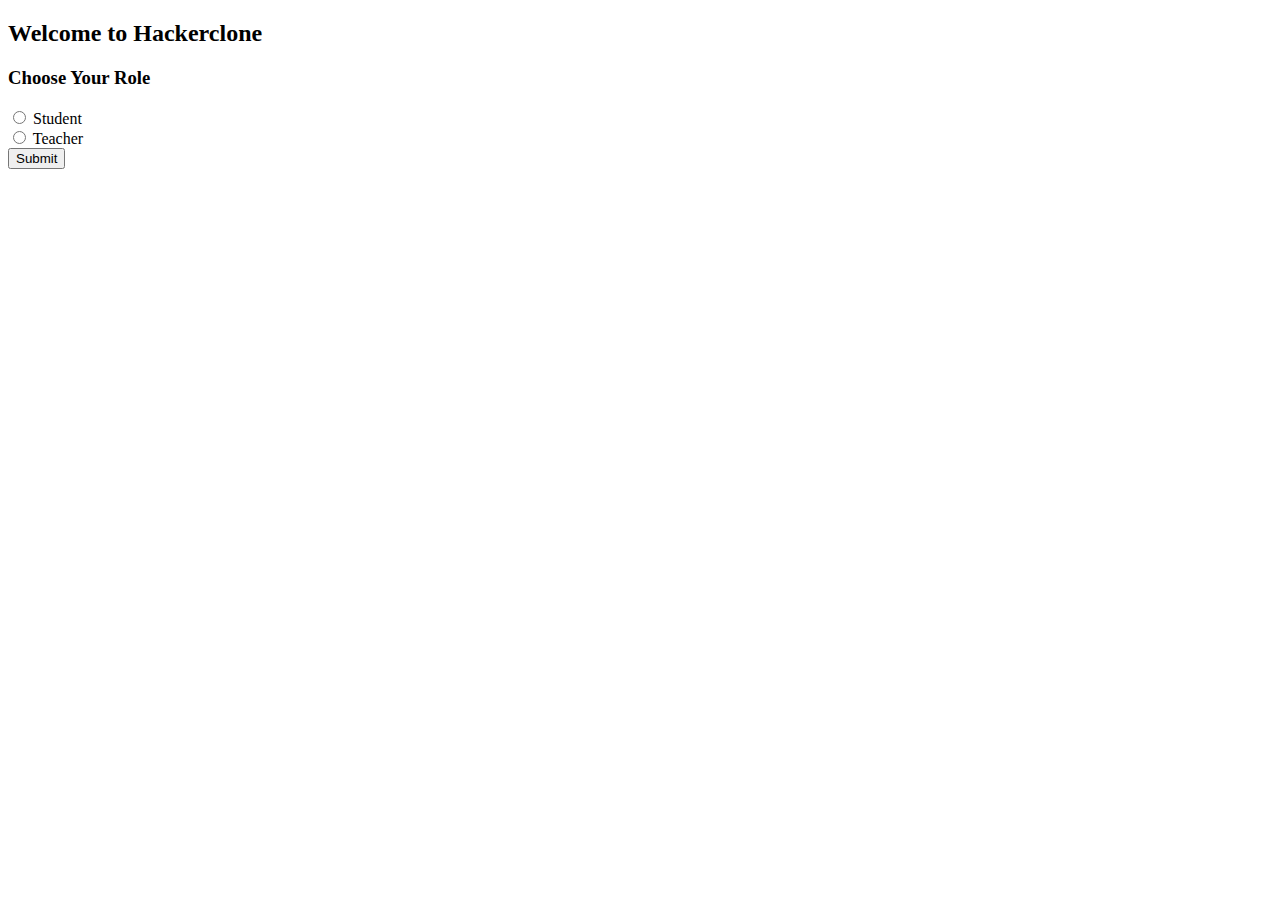
<file: BackEnd/OnlineCodingEvaluationPlatform/src/main/resources/templates/index.html>
<!DOCTYPE html>
<html lang="en" xmlns:th="http://www.thymeleaf.org">
<head>
  <meta charset="UTF-8">
  <meta name="viewport" content="width=device-width, initial-scale=1.0">
  <title>Welcome to Hackerclone</title>
  <link rel="stylesheet" th:href="@{/css/index.css}" />
</head>
<body>
  <div class="container">
    <h2>Welcome to Hackerclone</h2>
    <h3>Choose Your Role</h3>
    <form action="/index" method="POST" onsubmit="return validateForm()">
      <div class="role-options">
        <div class="role-option">
          <input type="radio" id="student" name="role" value="studentlogin">
          <label for="student">Student</label>
        </div>
        <div class="role-option">
          <input type="radio" id="teacher" name="role" value="teacherlogin">
          <label for="teacher">Teacher</label>
        </div>
      </div>
      <button type="submit" class="submit-button">Submit</button>
    </form>
    <p id="error-message" style="color: red; display: none;">Please select a role</p>   
  </div>

  <script>
    function validateForm() {
      var studentChecked = document.getElementById("student").checked;
      var teacherChecked = document.getElementById("teacher").checked;

      if (!studentChecked && !teacherChecked) {
        document.getElementById("error-message").style.display = "block";
        return false;
      }
      return true;
    }
  </script>
</body>
</html>
</file>
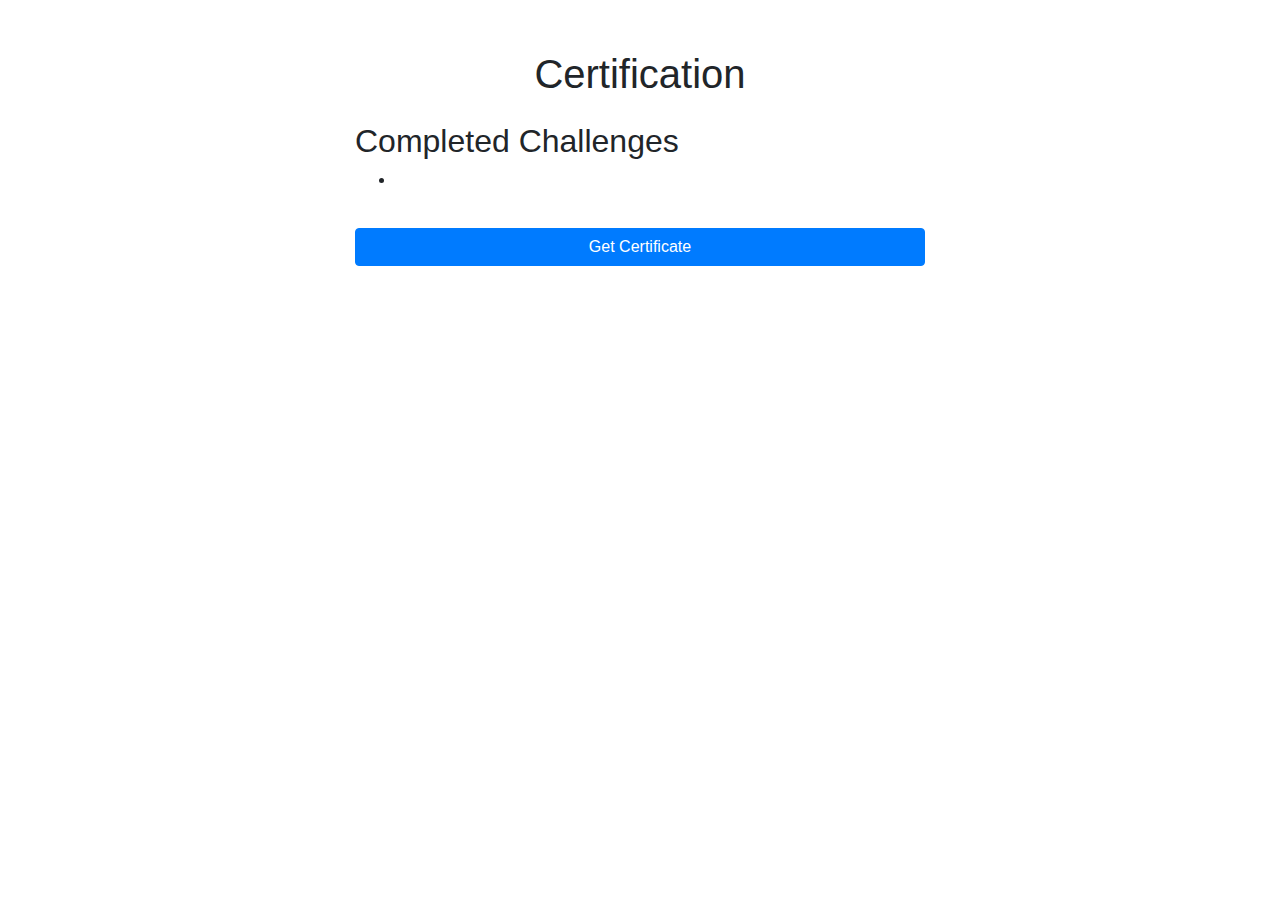
<file: BackEnd/OnlineCodingEvaluationPlatform/src/main/resources/templates/Certification.html>
<!DOCTYPE html>
<html lang="en">
<head>
    <meta charset="UTF-8">
    <title>Certification</title>
    <link rel="stylesheet" href="https://stackpath.bootstrapcdn.com/bootstrap/4.5.2/css/bootstrap.min.css">
    <style>
        .container {
            max-width: 600px;
            margin: 50px auto;
        }
        .btn-primary {
            width: 100%;
            margin-top: 20px;
        }
        #confirmationMessage {
            background-color: #f0f0f0;
            border: 1px solid #ccc;
            padding: 20px;
            margin-top: 20px;
            display: none;
        }
    </style>
</head>
<body>
<div class="container">
    <h1 class="text-center mb-4">Certification</h1>
    <h2>Completed Challenges</h2>
    <ul>
        <li th:each="challenge : ${completedChallenges}" th:text="${challenge.title}"></li>
    </ul>
    <button type="button" class="btn btn-primary" onclick="generateCertificate()">Get Certificate</button>
    
    <!-- Confirmation message -->
    <div id="confirmationMessage">
        <h3 class="text-success">Congratulations! You have successfully completed the certification.</h3>
        <p>Your certificate will be emailed to you shortly.</p>
    </div>
</div>

<script>
    function generateCertificate() {
        // Perform AJAX request to the server to generate the certificate
        // Once the request is successful, display the confirmation message
        // For demonstration purpose, let's show the confirmation message immediately
        document.getElementById("confirmationMessage").style.display = "block";
    }
</script>

</body>
</html>
</file>
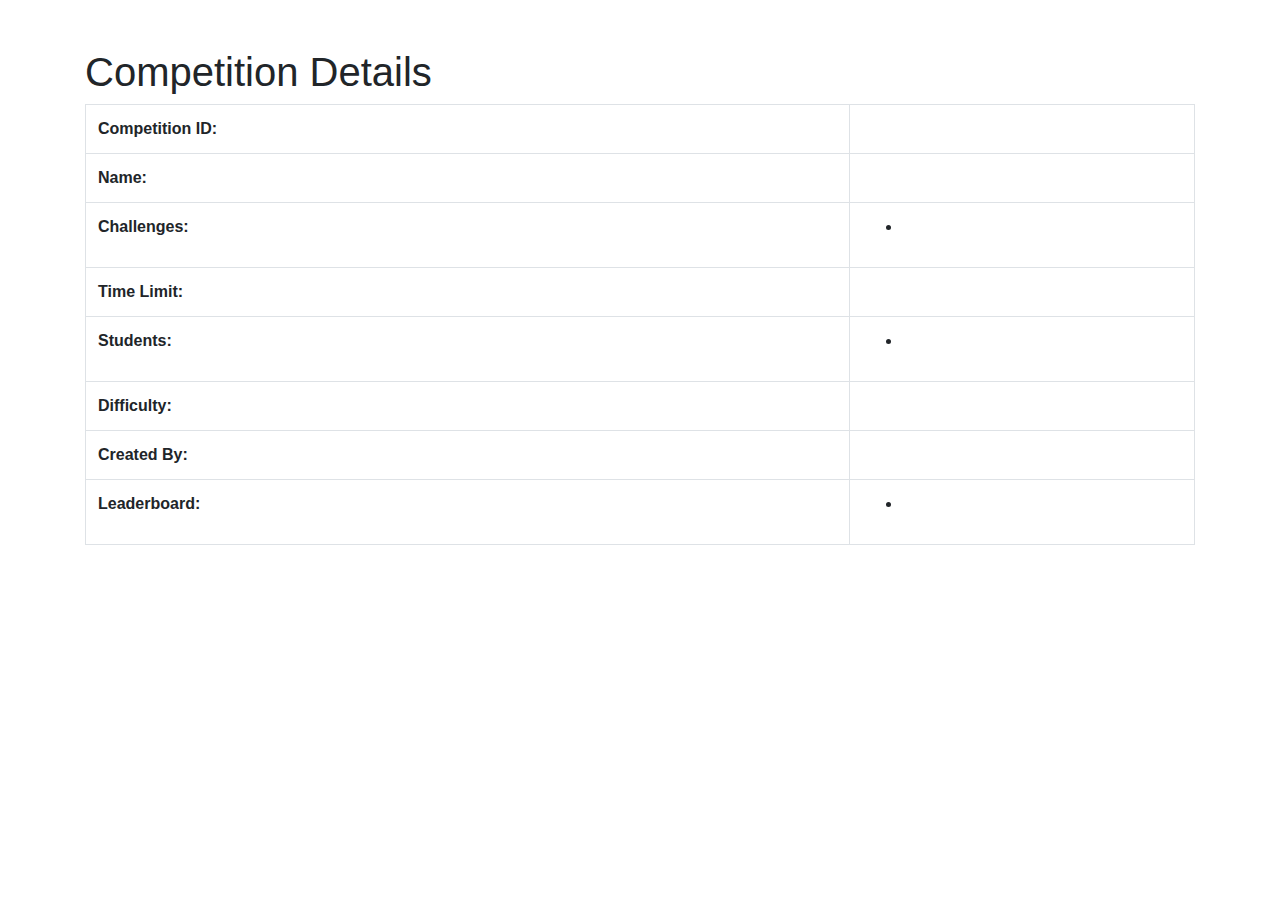
<file: BackEnd/OnlineCodingEvaluationPlatform/src/main/resources/templates/competition.html>
<!DOCTYPE html>
<html lang="en" xmlns:th="http://www.thymeleaf.org">
<head>
    <meta charset="UTF-8">
    <title>Competition Details</title>
    <link rel="stylesheet" href="https://maxcdn.bootstrapcdn.com/bootstrap/4.0.0/css/bootstrap.min.css">
</head>
<body>
<div class="container my-5">
    <h1>Competition Details</h1>
    <table class="table table-bordered">
        <tbody>
        <tr>
            <th>Competition ID:</th>
            <td th:text="${competition.id}"></td>
        </tr>
        <tr>
            <th>Name:</th>
            <td th:text="${competition.name}"></td>
        </tr>
        <tr>
            <th>Challenges:</th>
            <td>
                <ul>
                    <li th:each="challenge : ${competition.challenges}" th:text="${challenge}"></li>
                </ul>
            </td>
        </tr>
        <tr>
            <th>Time Limit:</th>
            <td th:text="${competition.time_limit}"></td>
        </tr>
        <tr>
            <th>Students:</th>
            <td>
                <ul>
                    <li th:each="student : ${competition.students}" th:text="${student}"></li>
                </ul>
            </td>
        </tr>
        <tr>
            <th>Difficulty:</th>
            <td th:text="${competition.difficulty}"></td>
        </tr>
        <tr>
            <th>Created By:</th>
            <td th:text="${competition.created_by}"></td>
        </tr>
        <tr>
            <th>Leaderboard:</th>
            <td>
                <ul>
                    <li th:each="entry : ${competition.leaderboard}" th:text="${entry}"></li>
                </ul>
            </td>
        </tr>
        </tbody>
    </table>
</div>
</body>
</html>
</file>
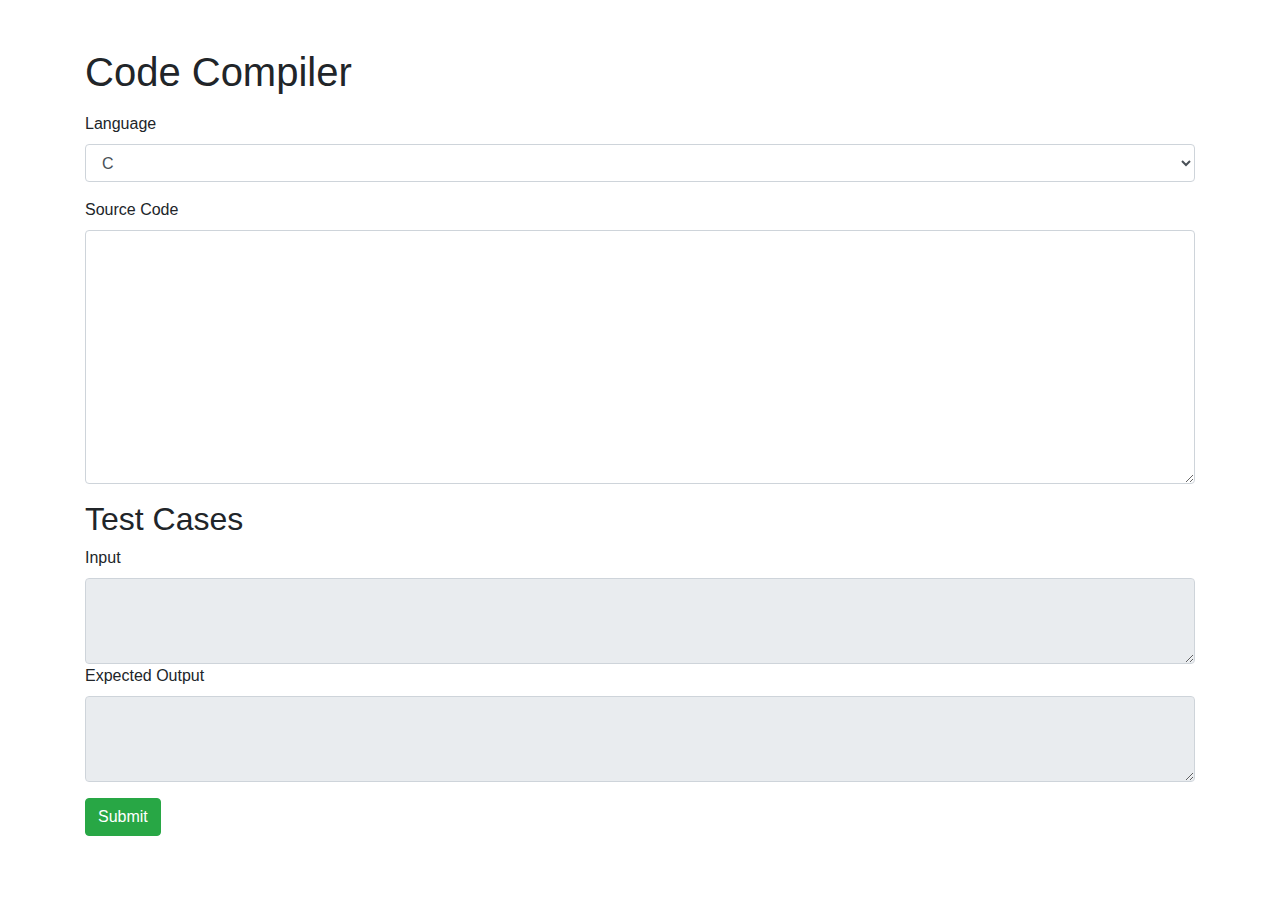
<file: BackEnd/OnlineCodingEvaluationPlatform/src/main/resources/templates/compiler.html>
<!DOCTYPE html>
<html lang="en" xmlns:th="http://www.thymeleaf.org">
<head>
    <meta charset="UTF-8">
    <title>Code Compiler</title>
    <link rel="stylesheet" href="https://maxcdn.bootstrapcdn.com/bootstrap/4.0.0/css/bootstrap.min.css">
</head>
<body>
<div class="container my-5">
    <h1>Code Compiler</h1>
    <!-- Display the question details -->
    <h2 th:text="${challenge.question.title}"></h2>
    <p th:text="${challenge.question.description}"></p>

    <!-- Language choice and source code input fields -->
    <form th:action="@{/compiler/compile}" method="post">
        <input type="hidden" th:each="testCase, iter : ${challenge.testCases}" th:field="*{challenge.testCases[__${iter.index}__].input}"/>
        <input type="hidden" th:each="testCase, iter : ${challenge.testCases}" th:field="*{challenge.testCases[__${iter.index}__].expectedOutput}"/>
        <div class="form-group">
            <label for="language">Language</label>
            <select class="form-control" id="language" th:field="*{code.language}">
                <option value="c">C</option>
                <option value="java">Java</option>
                <option value="cpp">C++</option>
                <option value="python">Python</option>
            </select>
        </div>
        <div class="form-group">
            <label for="sourceCode">Source Code</label>
            <textarea class="form-control" id="sourceCode"th:field="*{code.sourceCode}" rows="10" required></textarea>
        </div>

        <!-- Display the test cases -->
        <h2>Test Cases</h2>
        <div class="form-group" th:each="testCase, iter : ${challenge.testCases}">
            <label th:for="|input${iter.index}|">Input</label>
            <textarea class="form-control" th:id="|input${iter.index}|" rows="3" th:text="${testCase.input}" readonly></textarea>
            <label th:for="|expected${iter.index}|">Expected Output</label>
            <textarea class="form-control" th:id="|expected${iter.index}|" rows="3" th:text="${testCase.expectedOutput}" readonly></textarea>
        </div>
        <button type="submit" class="btn btn-success">Submit</button>
    </form>
</div>
</body>
</html>
</file>
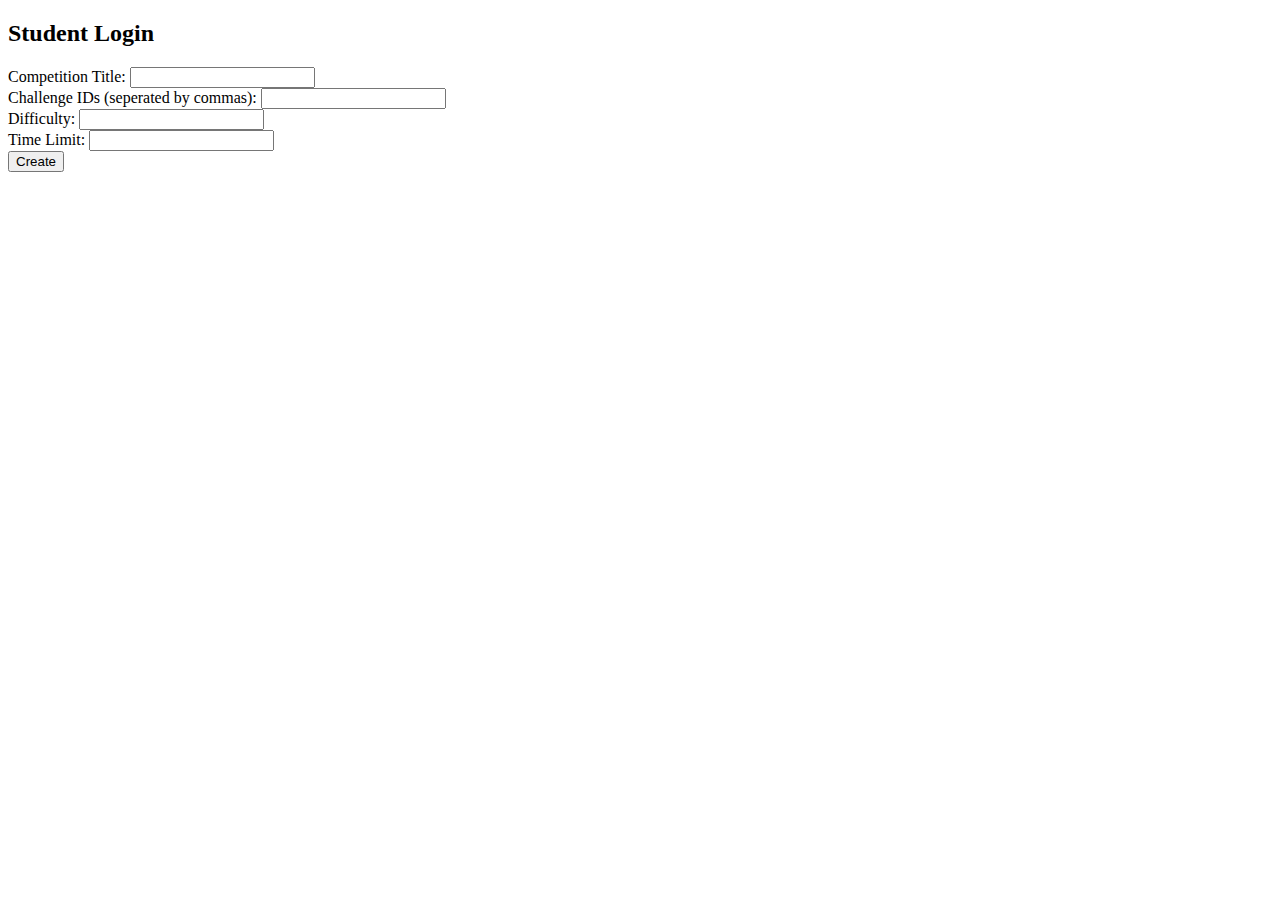
<file: BackEnd/OnlineCodingEvaluationPlatform/src/main/resources/templates/createCompetition.html>
<!DOCTYPE html>
<html lang="en" xmlns:th="http://www.thymeleaf.org">
<head>
  <meta charset="UTF-8">
  <meta name="viewport" content="width=device-width, initial-scale=1.0">
  <title>Create Competition</title>
  <link rel="stylesheet" th:href="@{/css/studentsignup.css}" />
</head>
<body>
  <div class="container">
    <h2>Student Login</h2>
    <form action="/createCompetition" method="POST">
        <div class="form-group">
            <label for="title">Competition Title: </label>
            <input type="text" id="title" name="title" required>
        </div>
        <div class="form-group">
        <label for="challenges">Challenge IDs (seperated by commas): </label>
        <input type="textarea" id="challenges" name="challenges" required>
      </div>
      <div class="form-group">
        <label for="difficulty">Difficulty:</label>
        <input type="number" id="difficulty" name="difficulty" required>
      </div>
      <div class="form-group">
        <label for="time_limit">Time Limit:</label>
        <input type="number" id="time_limit" name="time_limit" required>
      </div>
      <button type="submit" class="submit-button">Create</button>
      <div th:if="${error}">
        <p style="color: red;" th:text="${error}"></p>
      </div>
    </form>
  </div>
</body>
</html>
</file>
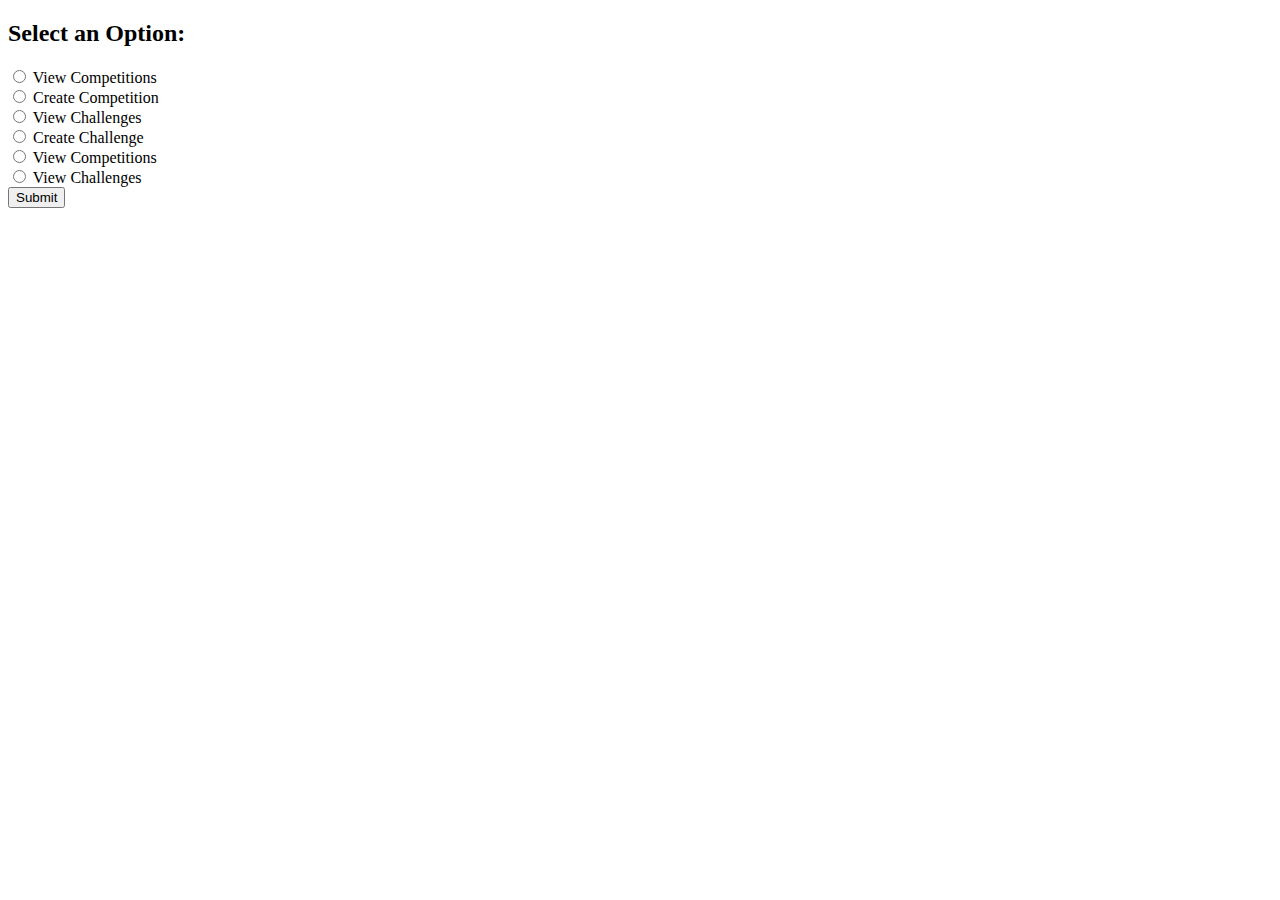
<file: BackEnd/OnlineCodingEvaluationPlatform/src/main/resources/templates/Dashboard.html>
<!DOCTYPE html>
<html lang="en" xmlns:th="http://www.thymeleaf.org">
<head>
    <meta charset="UTF-8">
    <meta http-equiv="X-UA-Compatible" content="IE=edge">
    <meta name="viewport" content="width=device-width, initial-scale=1.0">
    <title>Dashboard</title>
    <link rel="stylesheet" th:href="@{/css/index.css}" />
</head>
<body>
    <div class="container">
        <h2>Select an Option:</h2>
        <form action="/Dashboard" method="post">
            <!-- Teacher options -->
            <div class="role-options" th:if="${userRole == 'teacher'}">
                <div class="role-option">
                    <input type="radio" id="viewCompetitions" name="option" value="viewCompetitions">
                    <label for="viewCompetitions">View Competitions</label>
                </div>
                <div class="role-option">
                    <input type="radio" id="createCompetition" name="option" value="createCompetition">
                    <label for="createCompetition">Create Competition</label>
                </div>
                <div class="role-option">
                    <input type="radio" id="viewChallenges" name="option" value="viewChallenges">
                    <label for="viewChallenges">View Challenges</label>
                </div>
                <div class="role-option">
                    <input type="radio" id="createChallenge" name="option" value="createChallenge">
                    <label for="createChallenge">Create Challenge</label>
                </div>
            </div>
            <!-- Student options -->
            <div class="role-options" th:if="${userRole != 'teacher'}">
                <div class="role-option">
                    <input type="radio" id="viewCompetitions" name="option" value="viewCompetitions">
                    <label for="viewCompetitions">View Competitions</label>
                </div>
                <div class="role-option">
                    <input type="radio" id="viewChallenges" name="option" value="viewChallenges">
                    <label for="viewChallenges">View Challenges</label>
                </div>
            </div>
            <button class="submit-button" type="submit">Submit</button>
        </form>
    </div>
</body>
</html>
</file>
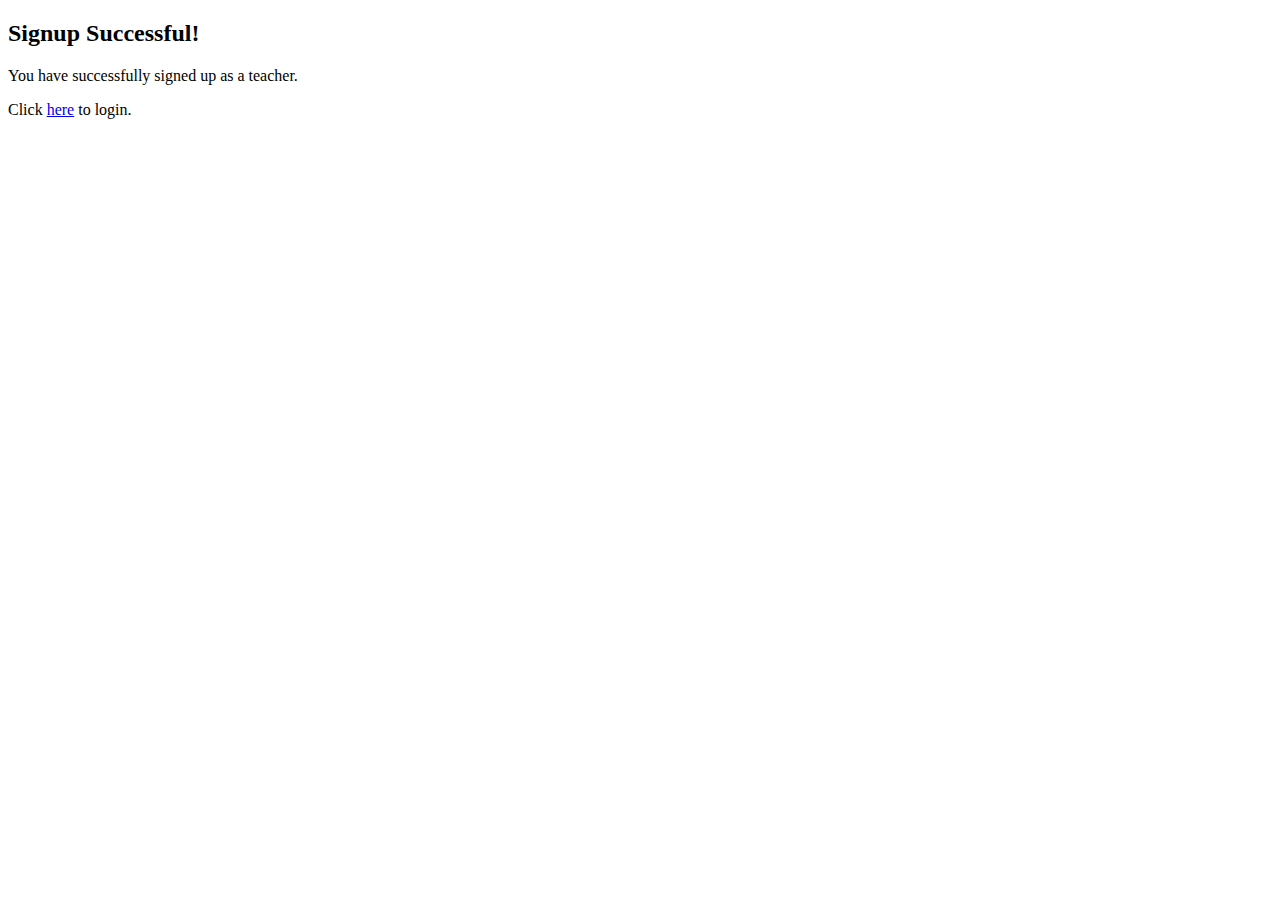
<file: BackEnd/OnlineCodingEvaluationPlatform/src/main/resources/templates/signupSuccess.html>
<!DOCTYPE html>
<html lang="en" xmlns:th="http://www.thymeleaf.org">
<head>
  <meta charset="UTF-8">
  <meta name="viewport" content="width=device-width, initial-scale=1.0">
  <title>Signup Success</title>
  <link rel="stylesheet" th:href="@{/css/signupSuccessStyle.css}" />
</head>
<body>
  <div class="container">
    <h2>Signup Successful!</h2>
    <p>You have successfully signed up as a teacher.</p>
    <p>Click <a href="/teacherlogin">here</a> to login.</p>
  </div>
</body>
</html>
</file>
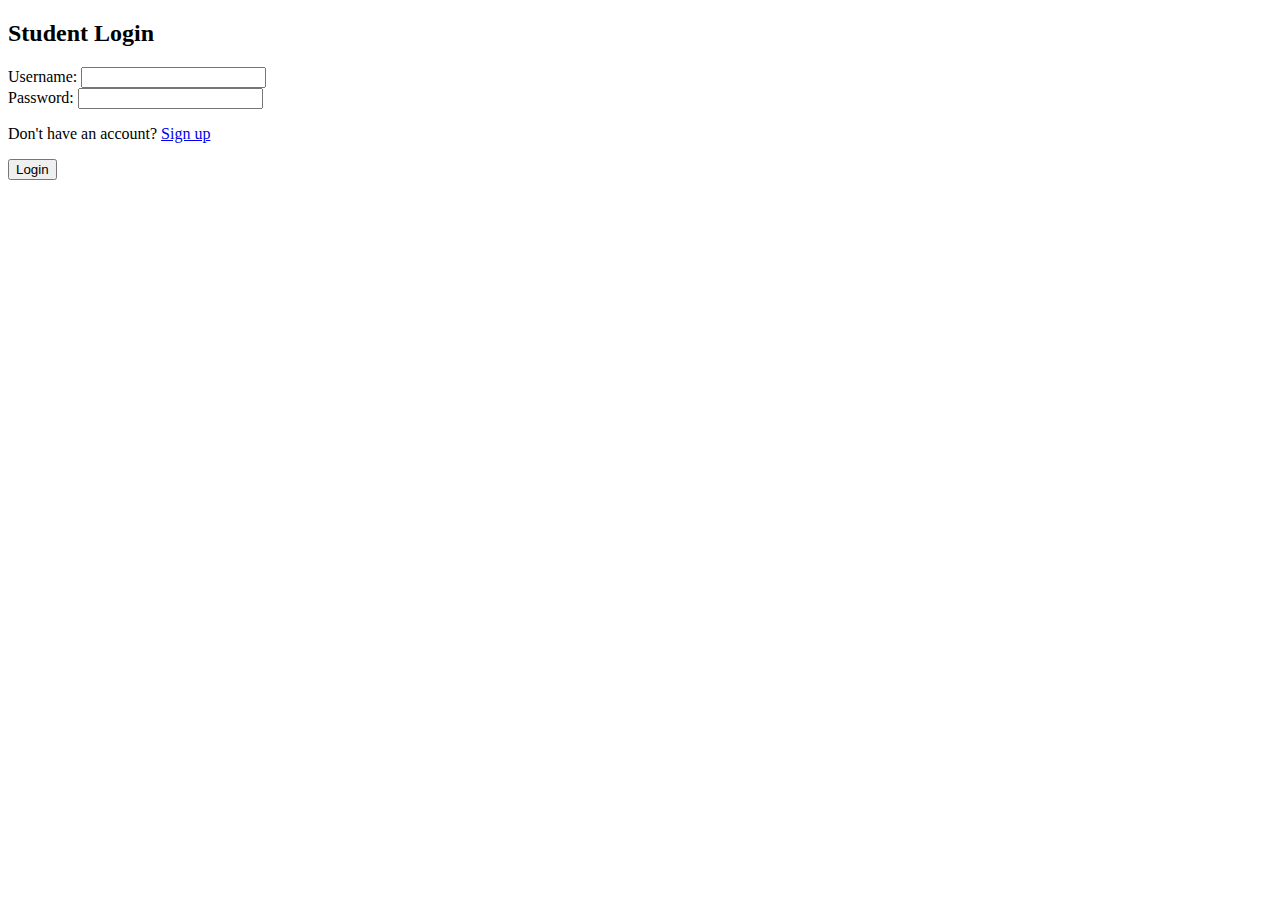
<file: BackEnd/OnlineCodingEvaluationPlatform/src/main/resources/templates/studentlogin.html>
<!DOCTYPE html>
<html lang="en" xmlns:th="http://www.thymeleaf.org">
<head>
  <meta charset="UTF-8">
  <meta name="viewport" content="width=device-width, initial-scale=1.0">
  <title>Student Login</title>
  <link rel="stylesheet" th:href="@{/css/studentsignup.css}" />
</head>
<body>
  <div class="container">
    <h2>Student Login</h2>
    <form action="/studentlogin" method="POST">
      <div class="form-group">
        <label for="username">Username:</label>
        <input type="text" id="username" name="username" required>
      </div>
      <div class="form-group">
        <label for="password">Password:</label>
        <input type="password" id="password" name="password" required>
      </div>
      <div>
        <p>Don't have an account? <a href="/studentsignup">Sign up</a></p>
      </div>
      <button type="submit" class="submit-button">Login</button>
      <div th:if="${error}">
        <p style="color: red;" th:text="${error}"></p>
      </div>
    </form>
  </div>
</body>
</html>
</file>
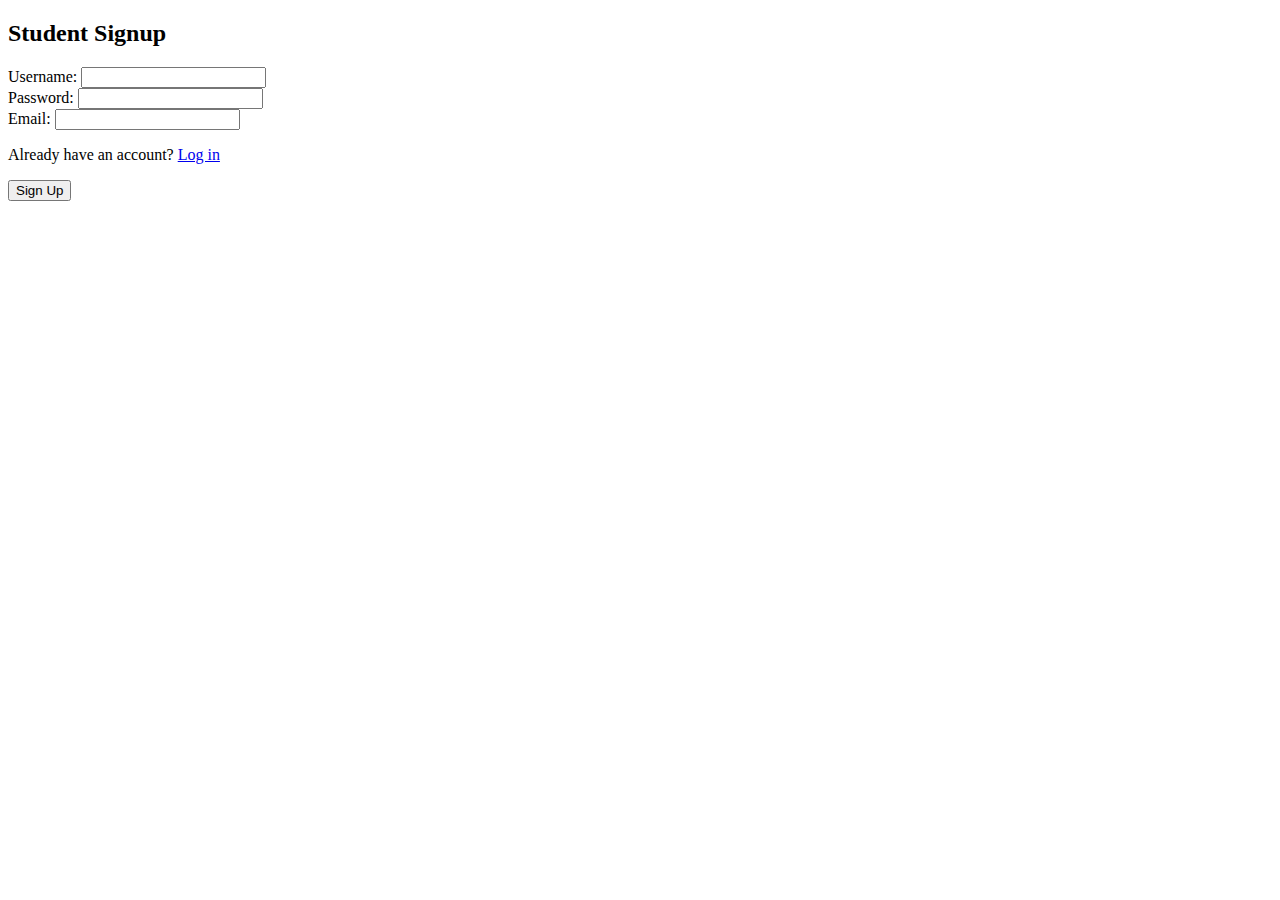
<file: BackEnd/OnlineCodingEvaluationPlatform/src/main/resources/templates/studentsignup.html>
<!DOCTYPE html>
<html lang="en" xmlns:th="http://www.thymeleaf.org">
<head>
  <meta charset="UTF-8">
  <meta name="viewport" content="width=device-width, initial-scale=1.0">
  <title>Student Signup</title>
  <link rel="stylesheet" th:href="@{/css/teachersignup.css}" />
</head>
<body>
  <div class="container">
    <h2>Student Signup</h2>
    <form action="/studentsignup" method="POST">
      <div class="form-group">
        <label for="username">Username:</label>
        <input type="text" id="username" name="username" required>
      </div>
      <div class="form-group">
        <label for="password">Password:</label>
        <input type="password" id="password" name="password" required>
      </div>
      <div class="form-group">
        <label for="email">Email:</label>
        <input type="email" id="email" name="email" required>
      </div>
      <div>
        <p>Already have an account? <a href="/studentlogin">Log in</a></p>
      </div>
      <button type="submit" class="submit-button">Sign Up</button>
    </form>
  </div>
</body>
</html>
</file>
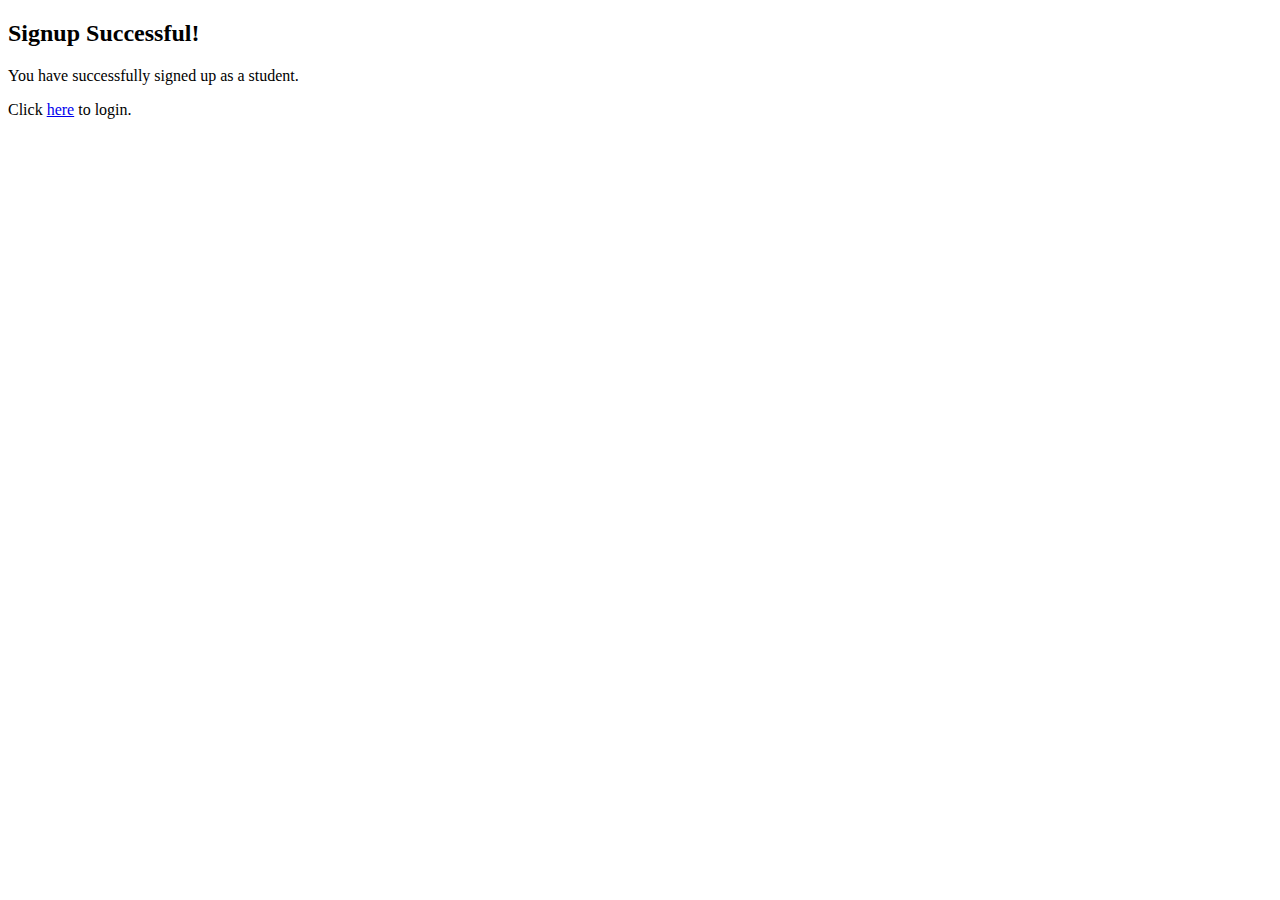
<file: BackEnd/OnlineCodingEvaluationPlatform/src/main/resources/templates/stusignupSuccess.html>
<!DOCTYPE html>
<html lang="en" xmlns:th="http://www.thymeleaf.org">
<head>
  <meta charset="UTF-8">
  <meta name="viewport" content="width=device-width, initial-scale=1.0">
  <title>Signup Success</title>
  <link rel="stylesheet" th:href="@{/css/signupSuccessStyle.css}" />
</head>
<body>
  <div class="container">
    <h2>Signup Successful!</h2>
    <p>You have successfully signed up as a student.</p>
    <p>Click <a href="/studentlogin">here</a> to login.</p>
  </div>
</body>
</html>
</file>
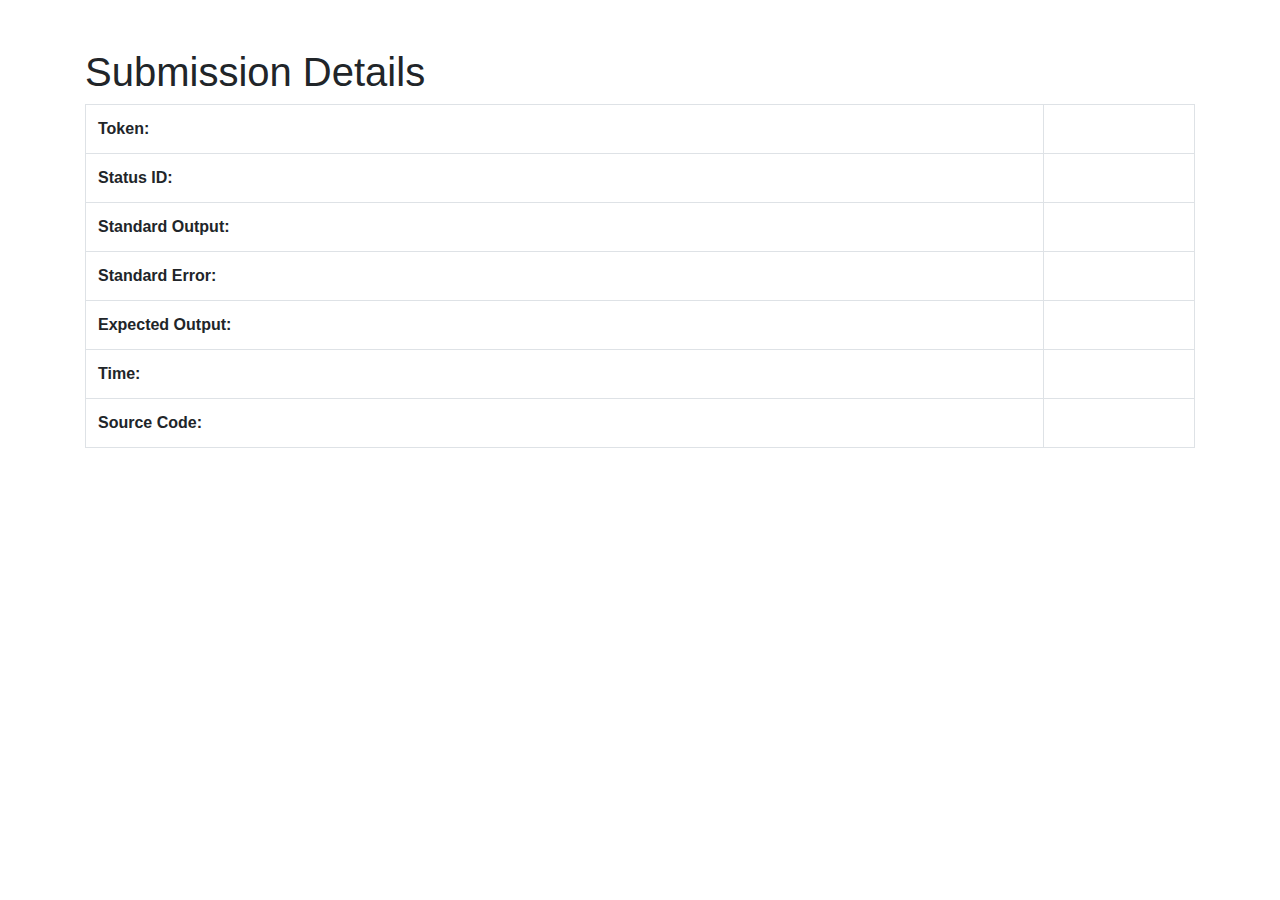
<file: BackEnd/OnlineCodingEvaluationPlatform/src/main/resources/templates/submission.html>
<!DOCTYPE html>
<html lang="en" xmlns:th="http://www.thymeleaf.org">
<head>
    <meta charset="UTF-8">
    <title>Submission Details</title>
    <link rel="stylesheet" href="https://maxcdn.bootstrapcdn.com/bootstrap/4.0.0/css/bootstrap.min.css">
</head>
<body>
<div class="container my-5">
    <h1>Submission Details</h1>
    <table class="table table-bordered">
        <tbody>
        <tr>
            <th>Token:</th>
            <td th:text="${result.token}"></td>
        </tr>
        <tr>
            <th>Status ID:</th>
            <td th:text="${result.status_id}"></td>
        </tr>
        <tr>
            <th>Standard Output:</th>
            <td>
                <pre><code th:text="${result.stdout}"></code></pre>
            </td>
        </tr>
        <tr>
            <th>Standard Error:</th>
            <td th:text="${result.stderr}"></td>
        </tr>
        <tr>
            <th>Expected Output:</th>
            <td th:text="${result.expected_output}"></td>
        </tr>
        <tr>
            <th>Time:</th>
            <td th:text="${result.time}"></td>
        </tr>
        <tr>
            <th>Source Code:</th>
            <td>
                <pre><code th:text="${result.source_code}"></code></pre>
            </td>
        </tr>
        </tbody>
    </table>
</div>
</body>
</html>
</file>
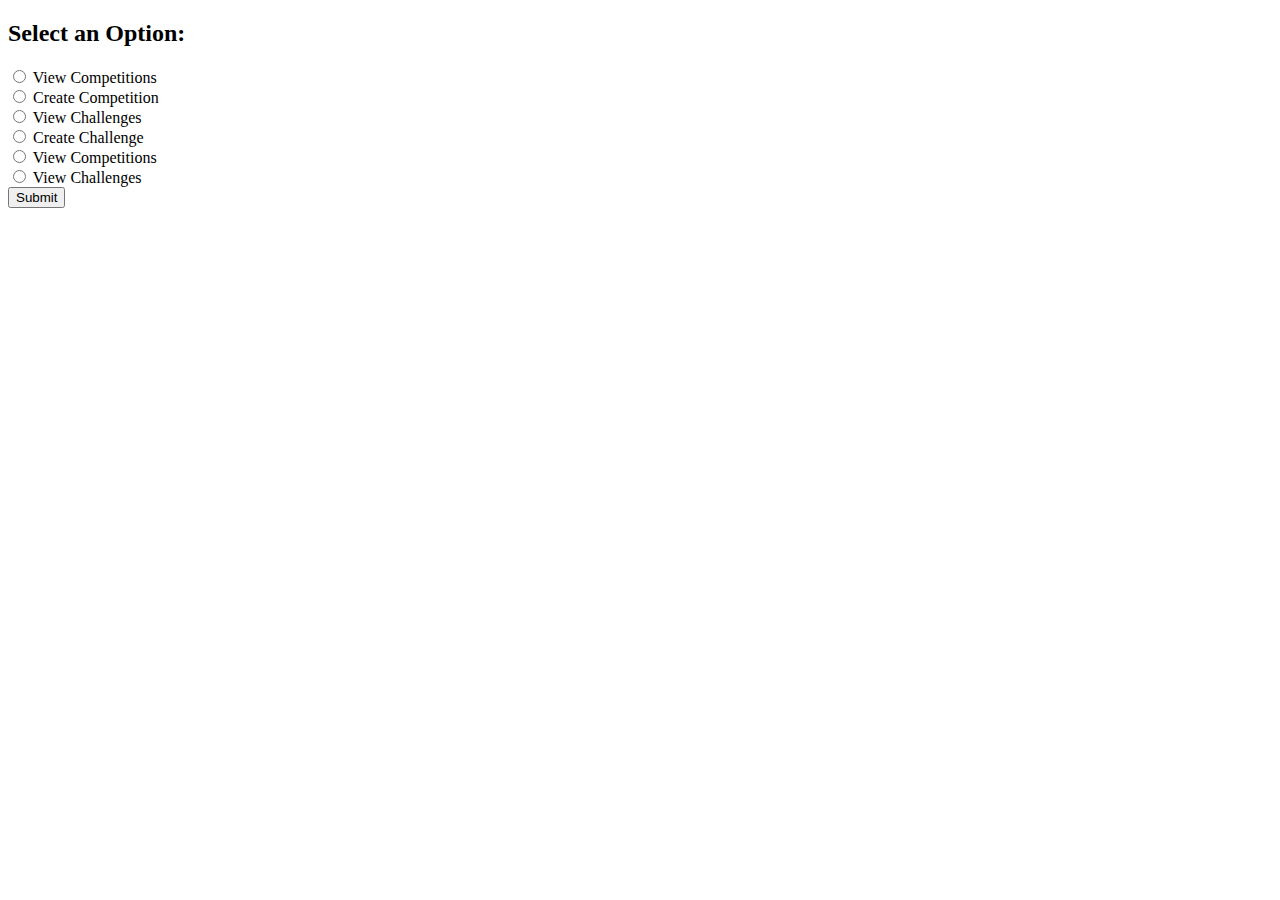
<file: BackEnd/OnlineCodingEvaluationPlatform/src/main/resources/templates/teacherDashboard.html>
<!DOCTYPE html>
<html lang="en" xmlns:th="http://www.thymeleaf.org">
<head>
    <meta charset="UTF-8">
    <meta http-equiv="X-UA-Compatible" content="IE=edge">
    <meta name="viewport" content="width=device-width, initial-scale=1.0">
    <title>Dashboard</title>
    <link rel="stylesheet" th:href="@{/css/index.css}" />
</head>
<body>
    <div class="container">
        <h2>Select an Option:</h2>
        <form action="#" method="post">
            <!-- Teacher options -->
            <div class="role-options" th:if="${userRole == 'teacher'}">
                <div class="role-option">
                    <input type="radio" id="hostedCompetitions" name="option" value="hostedCompetitions">
                    <label for="hostedCompetitions">View Competitions</label>
                </div>
                <div class="role-option">
                    <input type="radio" id="createCompetition" name="option" value="createCompetition">
                    <label for="createCompetition">Create Competition</label>
                </div>
                <div class="role-option">
                    <input type="radio" id="currentChallenges" name="option" value="currentChallenges">
                    <label for="currentChallenges">View Challenges</label>
                </div>
                <div class="role-option">
                    <input type="radio" id="createChallenge" name="option" value="createChallenge">
                    <label for="createChallenge">Create Challenge</label>
                </div>
            </div>
            <!-- Student options -->
            <div class="role-options" th:if="${userRole != 'teacher'}">
                <div class="role-option">
                    <input type="radio" id="hostedCompetitions" name="option" value="hostedCompetitions">
                    <label for="hostedCompetitions">View Competitions</label>
                </div>
                <div class="role-option">
                    <input type="radio" id="currentChallenges" name="option" value="currentChallenges">
                    <label for="currentChallenges">View Challenges</label>
                </div>
            </div>
            <button class="submit-button" type="submit">Submit</button>
        </form>
    </div>
</body>
</html>
</file>
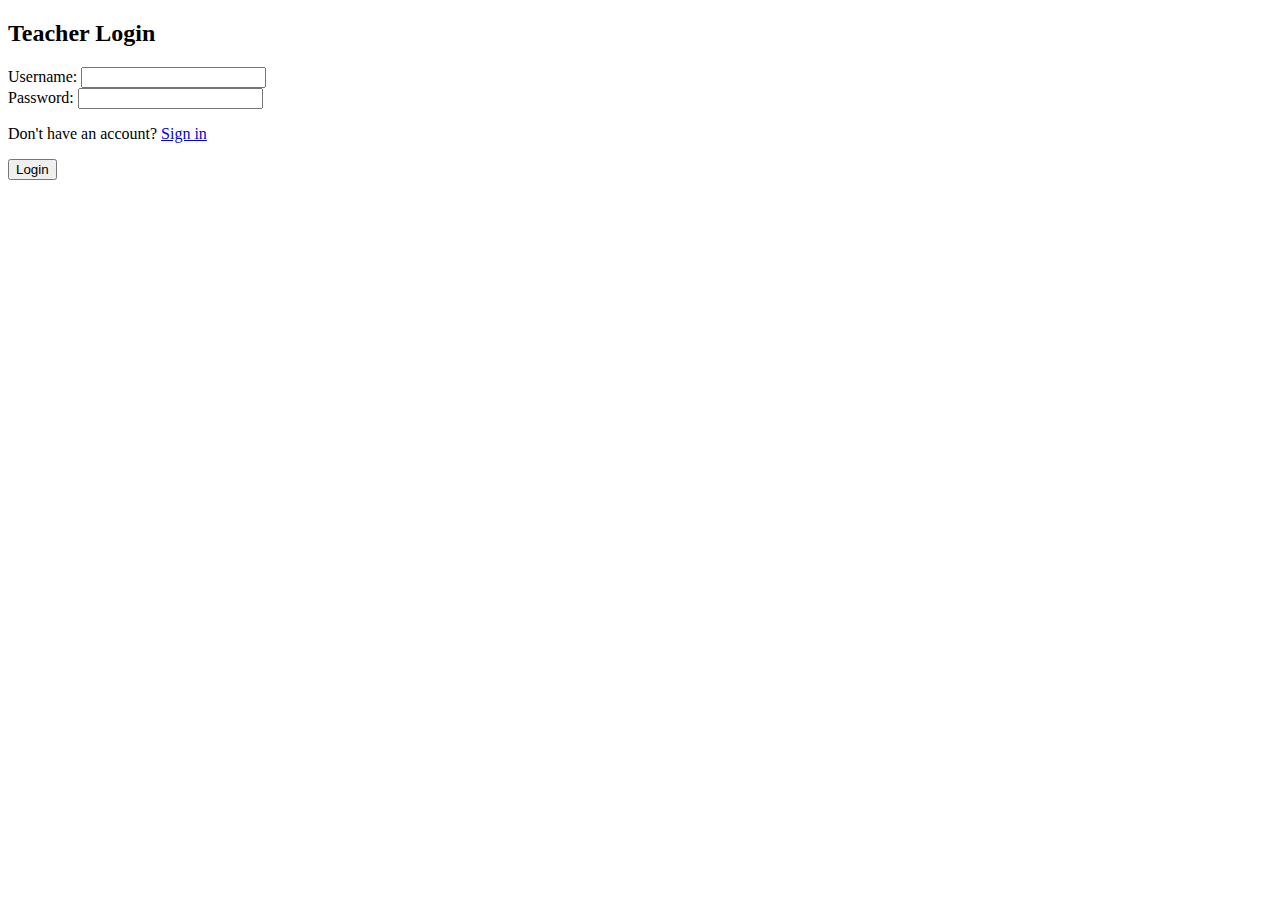
<file: BackEnd/OnlineCodingEvaluationPlatform/src/main/resources/templates/teacherlogin.html>
<!DOCTYPE html>
<html lang="en" xmlns:th="http://www.thymeleaf.org">
<head>
  <meta charset="UTF-8">
  <meta name="viewport" content="width=device-width, initial-scale=1.0">
  <title>Teacher Login</title>
  <link rel="stylesheet" th:href="@{/css/teachersignup.css}" />
</head>
<body>
  <div class="container">
    <h2>Teacher Login</h2>
    <form action="/teacherlogin" method="POST">
      <div class="form-group">
        <label for="username">Username:</label>
        <input type="text" id="username" name="username" required>
      </div>
      <div class="form-group">
        <label for="password">Password:</label>
        <input type="password" id="password" name="password" required>
      </div>
      <div>
        <p>Don't have an account? <a href="/teachersignup">Sign in</a></p>
      </div>
      <button type="submit" class="submit-button">Login</button>
      <div th:if="${error}">
        <p style="color: red;" th:text="${error}"></p>
    </div>
    </form>
  </div>
</body>
</html>
</file>
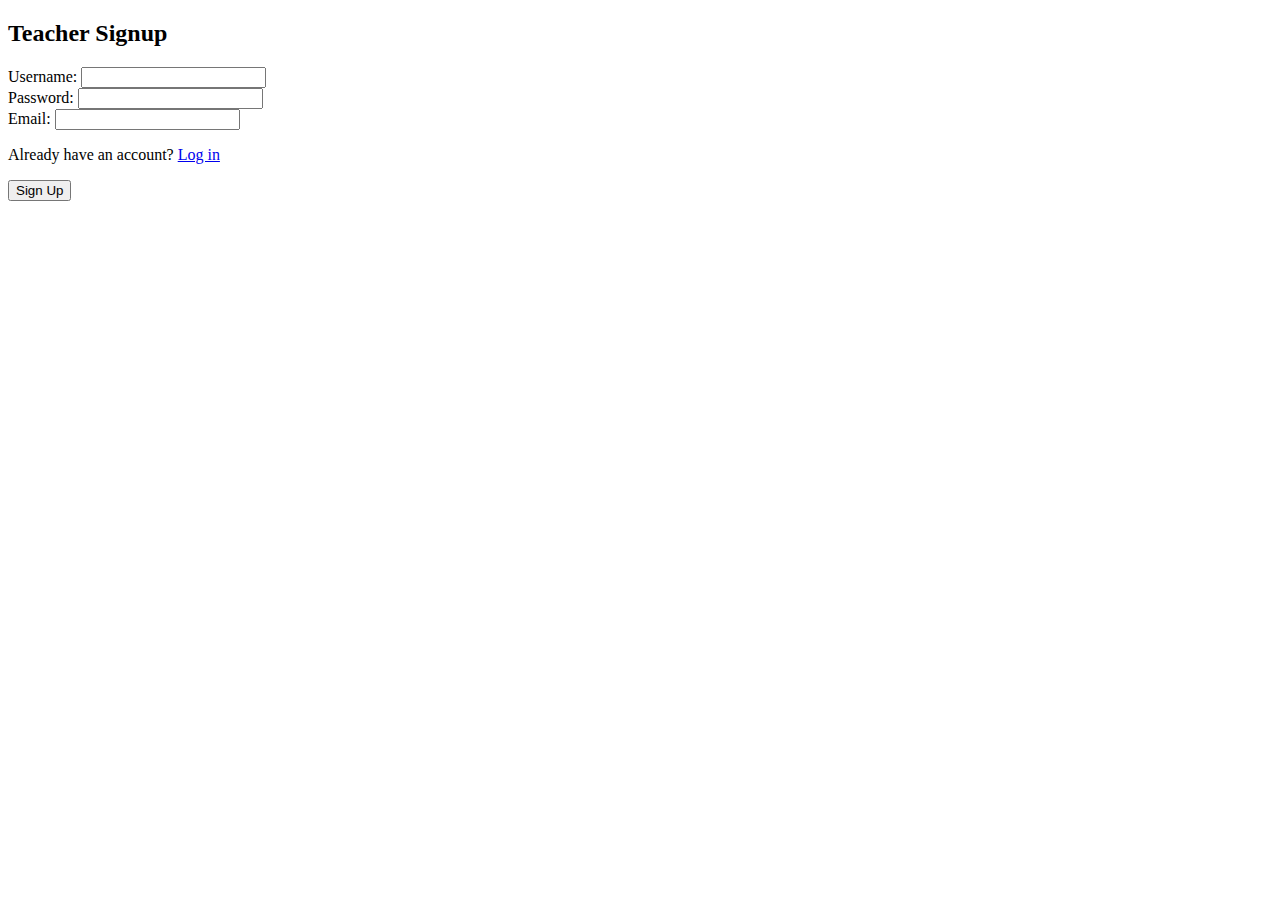
<file: BackEnd/OnlineCodingEvaluationPlatform/src/main/resources/templates/teachersignup.html>
<!DOCTYPE html>
<html lang="en" xmlns:th="http://www.thymeleaf.org">
<head>
  <meta charset="UTF-8">
  <meta name="viewport" content="width=device-width, initial-scale=1.0">
  <title>Teacher Signup</title>
  <link rel="stylesheet" th:href="@{/css/teachersignup.css}" />
</head>
<body>
  <div class="container">
    <h2>Teacher Signup</h2>
    <form action="/teachersignup" method="POST">
      <div class="form-group">
        <label for="username">Username:</label>
        <input type="text" id="username" name="username" required>
      </div>
      <div class="form-group">
        <label for="password">Password:</label>
        <input type="password" id="password" name="password" required>
      </div>
      <div class="form-group">
        <label for="email">Email:</label>
        <input type="email" id="email" name="email" required>
      </div>
      <div>
        <p>Already have an account? <a href="/teacherlogin">Log in</a></p>
      </div>
      <button type="submit" class="submit-button">Sign Up</button>
    </form>
  </div>
</body>
</html>
</file>
